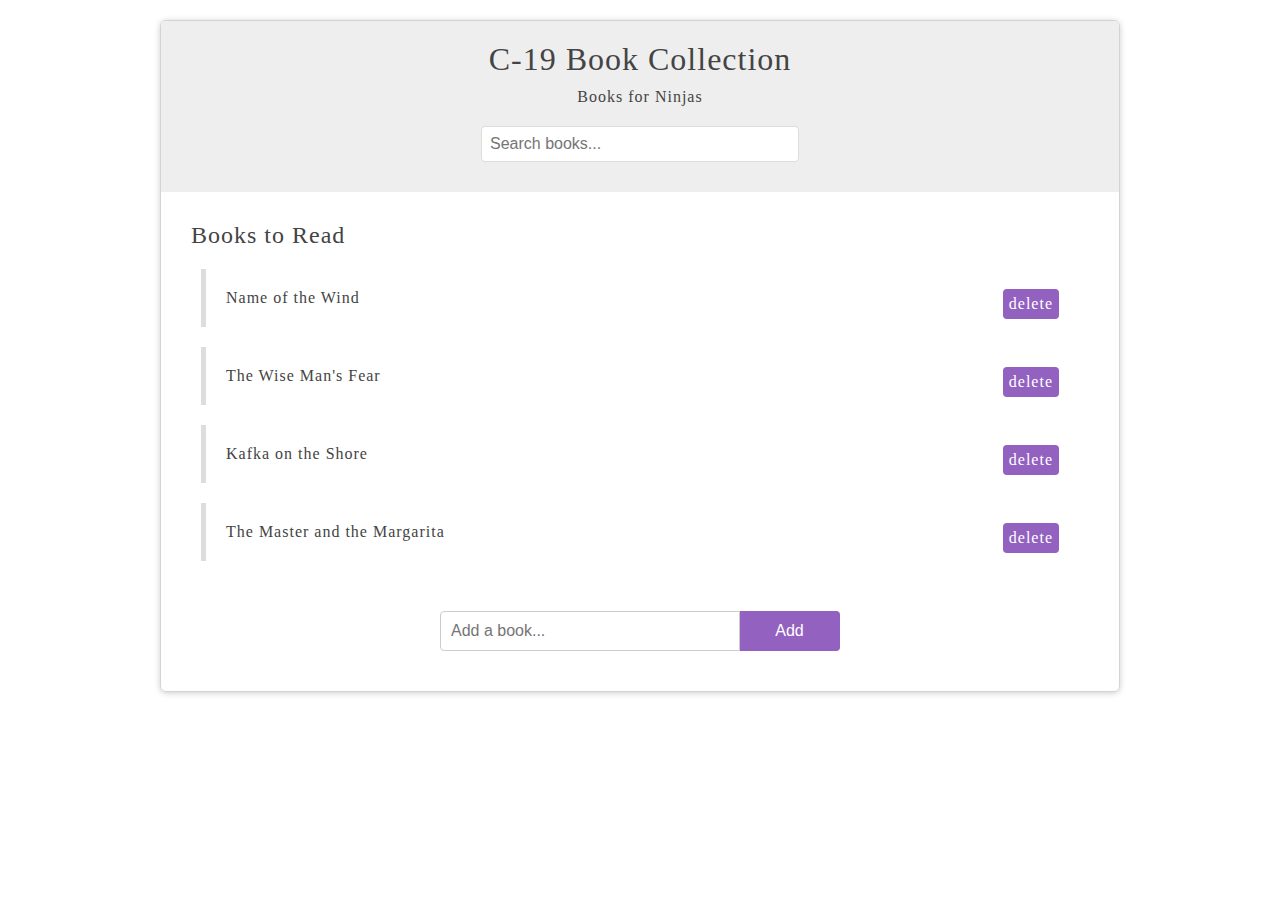
<file: index.html>
<!DOCTYPE html>
<html>
  <head>
    <meta charset="utf-8">
    <link href="styles.css" rel="stylesheet" />
    <title>JavaScript DOM Tutorials</title>
<!--	  <script src="./app.js" defer></script>-->
  </head>
  <body>
  	<div id="wrapper">
	    <header>
	    	<div id="page-banner">
	    		<h1 class="title">C-19 Book Collection</h1>
          <p>Books for Ninjas</p>
          <form id="search-books">
            <input type="text" placeholder="Search books..." />
          </form>
	    	</div>
	    </header>
	    <div id="book-list">
	    	<h2 class="title">Books to Read</h2>
	    	<ul>
	    		<li>
	    			<span class="name">Name of the Wind</span>
	    			<span class="delete">delete</span>
	    		</li>
	    		<li>
	    			<span class="name">The Wise Man's Fear</span>
	    			<span class="delete">delete</span>
	    		</li>
	    		<li>
	    			<span class="name">Kafka on the Shore</span>
	    			<span class="delete">delete</span>
	    		</li>
	    		<li>
	    			<span class="name">The Master and the Margarita</span>
	    			<span class="delete">delete</span>
	    		</li>
	    	</ul>
	    </div>
	    <form id="add-book">
	    	<input type="text" placeholder="Add a book..." />
	    	<button>Add</button>
	    </form>

    </div>
    <script src="app.js"></script>
  </body>
</html>
</file>
<file: styles.css>
body{
    font-family: Tahoma;
    color: #444;
    letter-spacing: 1px;
}

h1, h2{
    font-weight: normal;
}

#wrapper{
    width: 90%;
    max-width: 960px;
    margin: 20px auto;
    border-radius: 6px;
    box-shadow: 0px 1px 6px rgba(0,0,0,0.2);
    box-sizing: border-box;
    padding: 0 0 20px;
    overflow: hidden;
    border: 1px solid lightgray;
}

#page-banner{
    background: #eee ;
    padding: 10px 0;

}

#page-banner h1, #page-banner p{
    width: 100%;
    text-align: center;
    margin: 10px 0;
}

#page-banner input{
    width: 90%;
    max-width: 300px;
    margin: 20px auto;
    display: block;
    padding: 8px;
    border: 1px solid #ddd;
    border-radius: 4px;
    font-size: 16px;
    color: #444;
}

#book-list, #add-book, #tabbed-content{
    margin: 30px;
}

#book-list ul, #tabbed-content ul{
    list-style-type: none;
    padding: 0;
}

#book-list li{
    padding: 20px;
    border-left: 5px solid #ddd;
    margin: 20px 10px;
}

#book-list li:hover{
    border-color: #9361bf;
}

.delete{
    float: right;
    background: #9361bf;
    padding: 6px;
    border-radius: 4px;
    cursor: pointer;
    color: white;
}

.delete:hover{
    background: #333;
}

#add-book{
    width: 400px;
    margin: 0 auto;
}

#add-book input{
    display: block;
    margin: 20px 0;
    padding: 10px;
    border: 1px solid #ccc;
    font-size: 16px;
    border-radius: 4px 0 0 4px;
    box-sizing: border-box;
    width: 300px;
    float: left;
}

#add-book button{
    border: 1px solid #9361bf;
    background: #9361bf;
    padding: 10px 20px;
    font-size: 16px;
    display: inline-block;
    margin: 0;
    border-radius: 0 4px 4px 0;
    cursor: pointer;
    width: 100px;
    float: left;
    margin: 20px 0;
    border-left: 0;
    color: white;
}

#add-book:after{
    content: '';
    display: block;
    clear: both;
}

/*
#tabbed-content li{
    display: inline-block;
    padding: 10px 14px;
    background: #ddd;
    border-radius: 4px;
    cursor: pointer;
    margin-right: 10px;
}

#tabbed-content .tab{
    display: none;
    border: 1px solid #ddd;
    padding: 0 10px;
    border-radius: 4px;
}

#tabbed-content .tab.active{
    display: block;
}
*/
</file>
